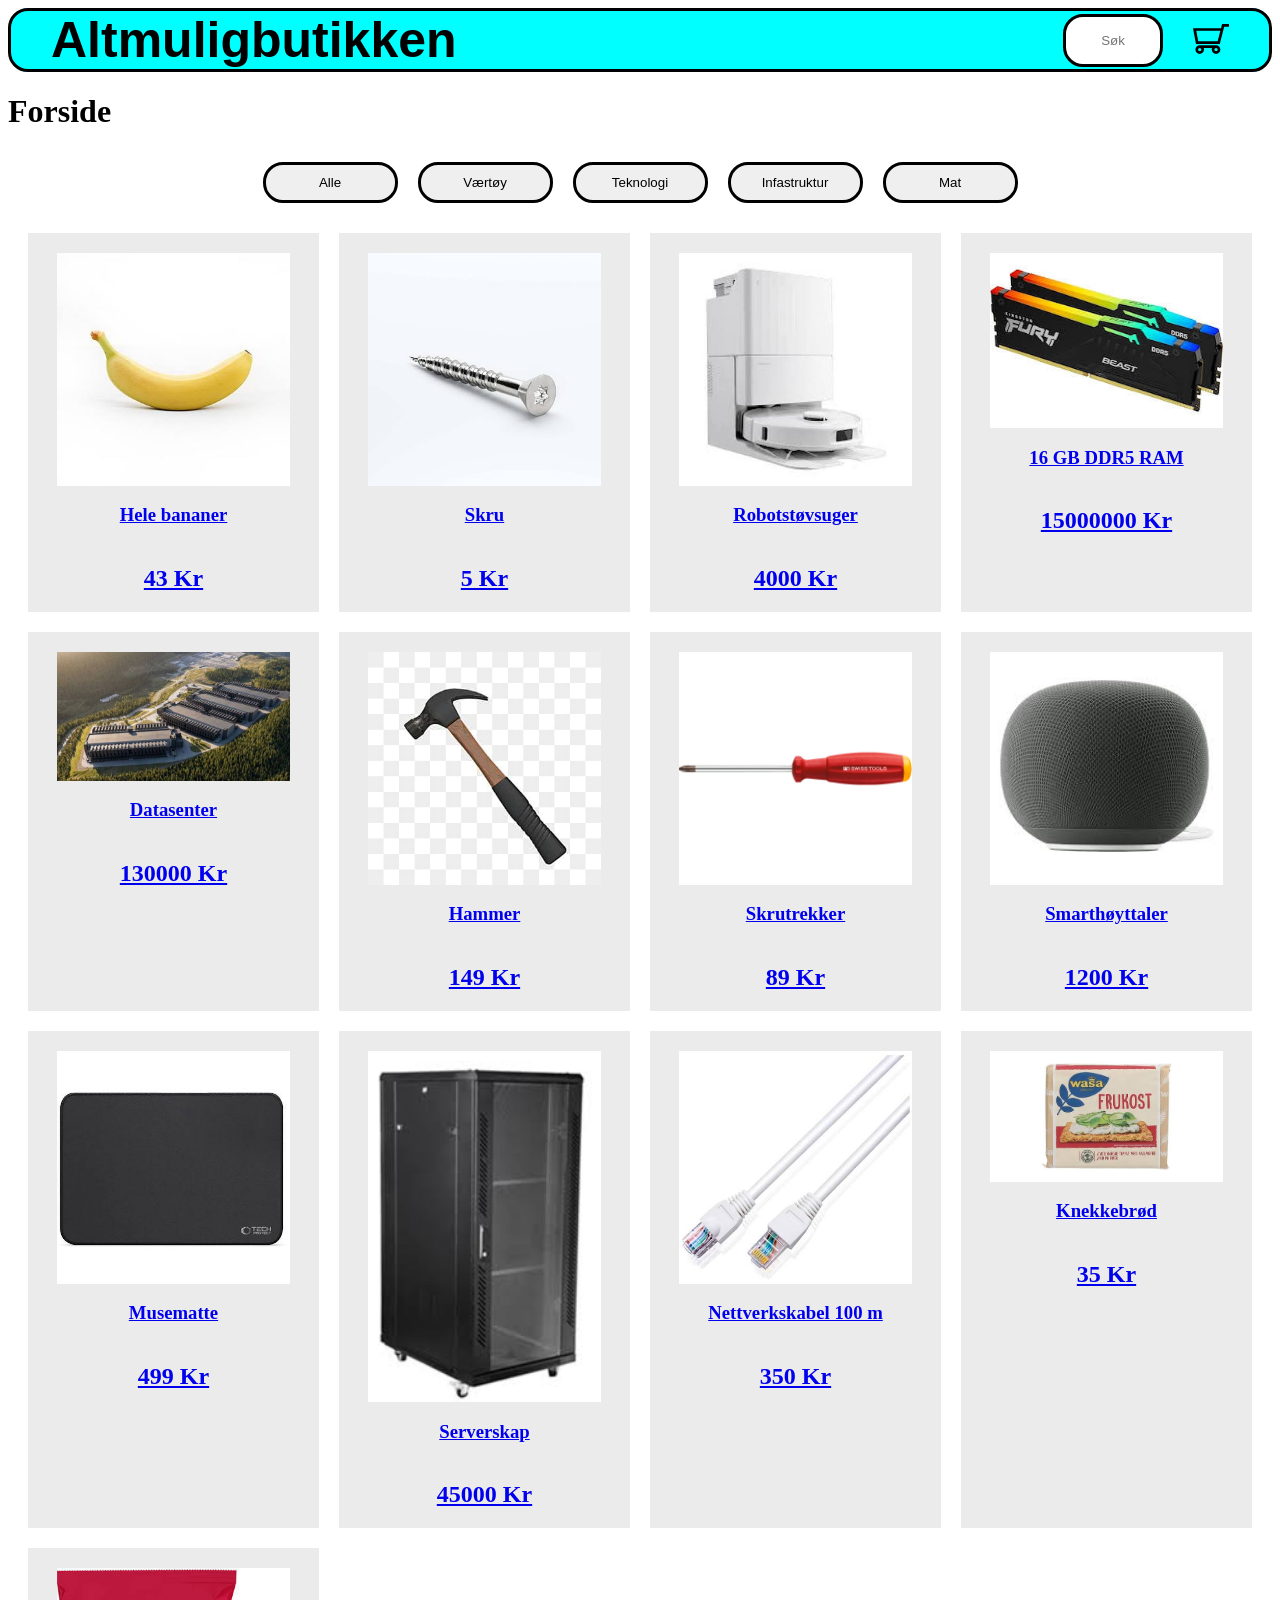
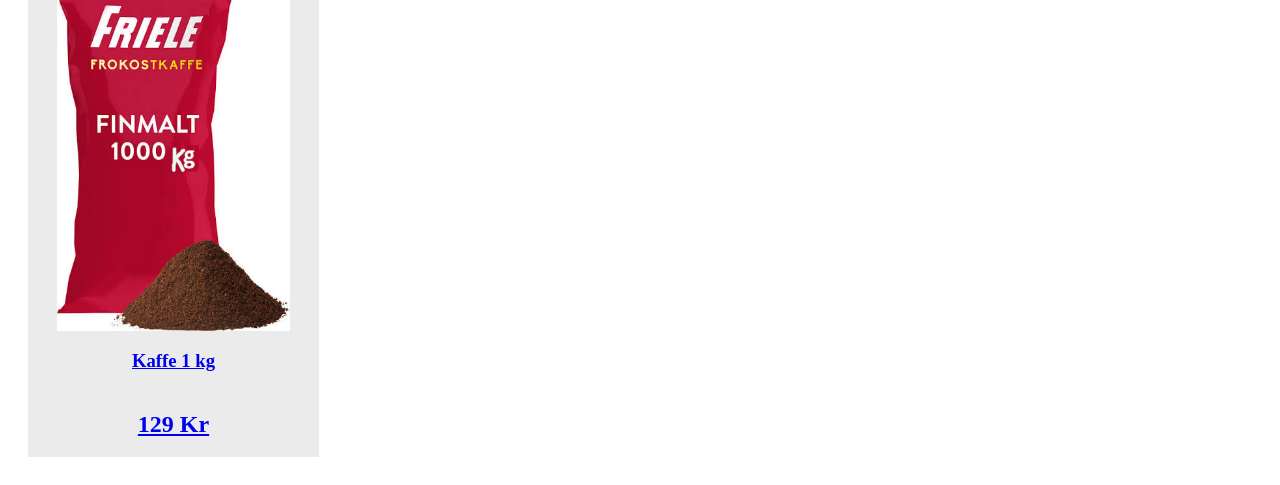
<file: index.html>
<!DOCTYPE html>
<html lang="no">
<head>
    <meta charset="UTF-8">
    <meta name="viewport" content="width=device-width, initial-scale=1.0">
    <title>Index</title>
    <link rel="stylesheet" href="style.css">
</head>
<body>

<div id="navbar">
    <a id="headline" href="index.html">Altmuligbutikken</a>
    <input type="text" id="sokefelt" placeholder="Søk">
    <a href="handlekurv.html">
        <img src="content_img/shopping-cart.svg" alt="handlekurv symbol">
        <div class="antallIKurv"></div>
    </a>

</div>

<h1>Forside</h1>
<div class="filter">
    <button class="filterKnapp" data-tag="alle">Alle</button>
    <button class="filterKnapp" data-tag="værtøy">Værtøy</button>
    <button class="filterKnapp" data-tag="teknologi">Teknologi</button>
    <button class="filterKnapp" data-tag="infastruktur">Infastruktur</button>
    <button class="filterKnapp" data-tag="mat">Mat</button>
</div>




<div class="grid" id="produktContainer">
    
</div>

<script src="script.js"></script>
</body>
</html>
</file>
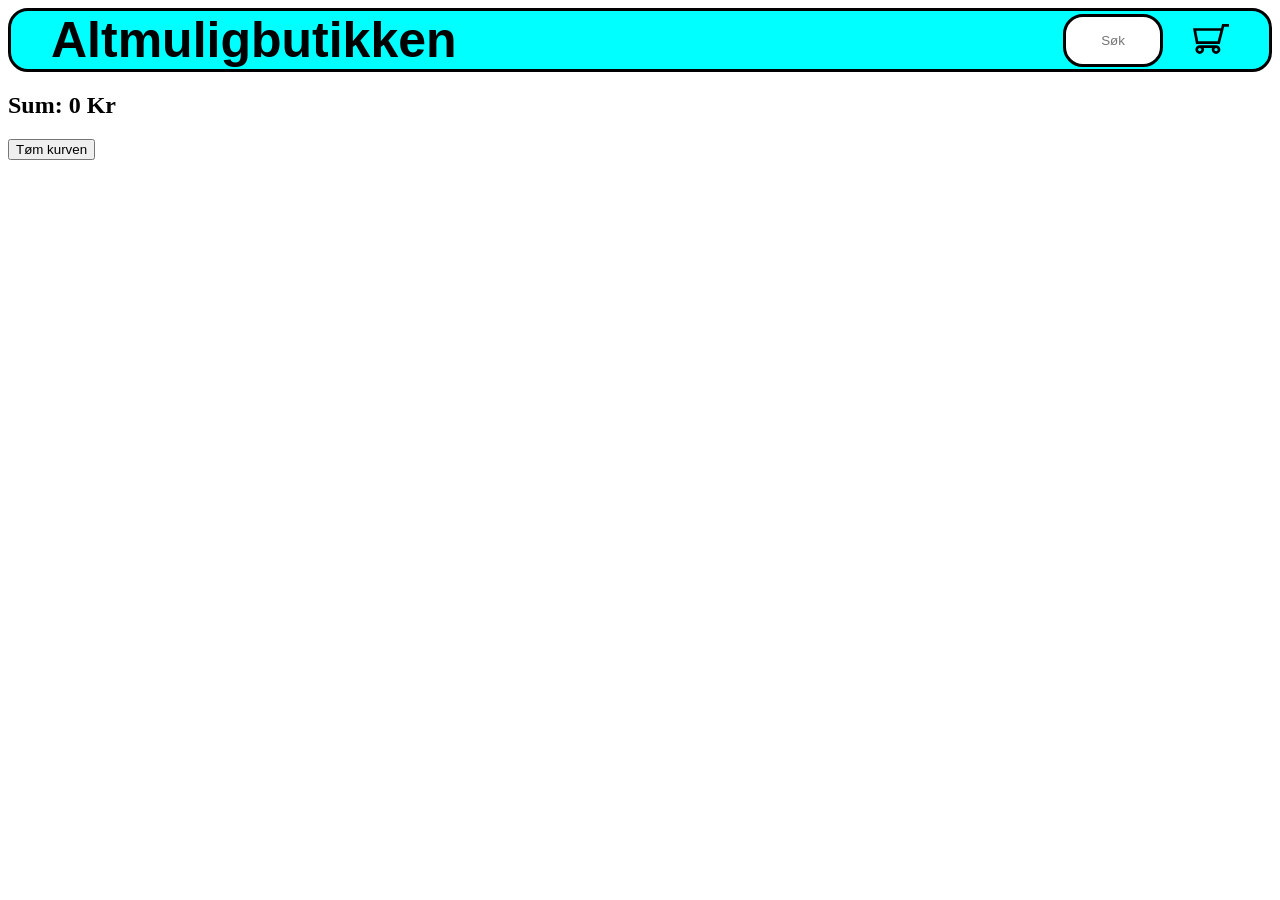
<file: handlekurv.html>
<!DOCTYPE html>
<html lang="no">
<head>
    <meta charset="UTF-8">
    <meta name="viewport" content="width=device-width, initial-scale=1.0">
    <title>handlekurv</title>
    <link rel="stylesheet" href="style.css">
</head>
<body>

<div id="navbar">
    <a id="headline" href="index.html">Altmuligbutikken</a>
    <input type="text" id="sokefelt" placeholder="Søk">
    <a href="handlekurv.html"><img src="content_img/shopping-cart.svg" alt="handlekurv symbol"></a>
</div>

<div id="kurv-innhold"></div>
<h2 id="sum"></h2>
<button id="tøm_kurv" onclick="tom_kurv()">Tøm kurven</button>

<script src="script.js"></script>
</body>
</html>
</file>
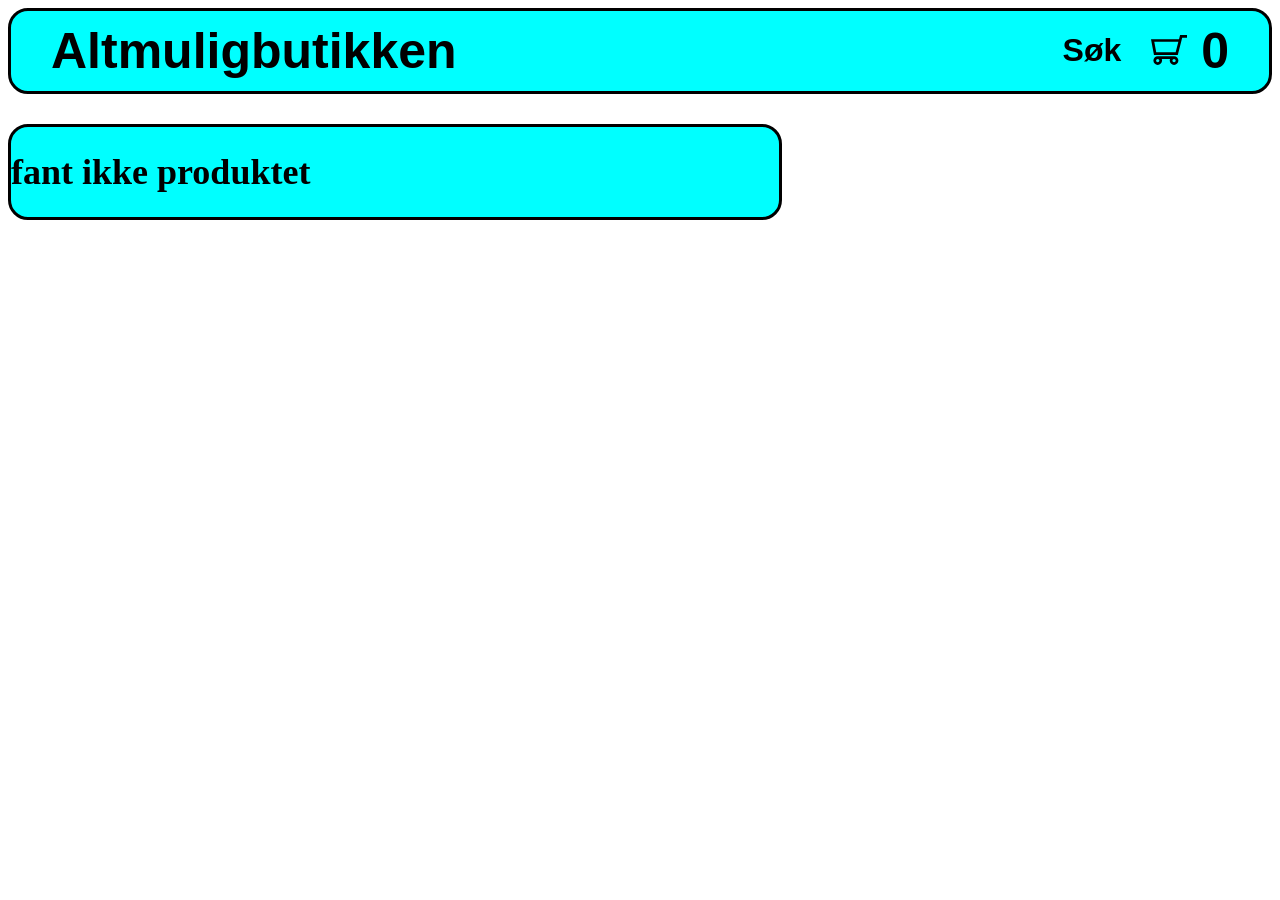
<file: product.html>
<!DOCTYPE html>
<html lang="no">
<head>
    <meta charset="UTF-8">
    <meta name="viewport" content="width=device-width, initial-scale=1.0">
    <title>Produkter</title>
    <link rel="stylesheet" href="style.css">
</head>
<body>

<div id="navbar">
    <a id="headline" href="index.html">Altmuligbutikken</a>
    <h1 id="søk">Søk</h1>
    <a href="handlekurv.html">
        <img src="content_img/shopping-cart.svg" alt="handlekurv symbol">
        <span id="antallIKurv">0</span>
    </a>
</div>

<div id="produkt-side">
    <img id="bilde" src="" alt="">
    <div id="info">
        <h1 id="navn"></h1>
        <h2 id="pris"></h2>
        <p id="beskrivelse"></p>
        <button onclick="add_kurv()">Legg til i handlekurv</button>
    </div>
</div>

<script src="script.js"></script>
</body>
</html>
</file>
<file: style.css>
#navbar {
    display: flex;
    justify-content: space-between;
    align-items: center;
    background-color: aqua;
    padding-left: 40px;
    padding-right: 40px;
    border-radius: 20vw;
    border: solid;
    border-radius: 20px;
    font-family: 'Gill Sans', 'Gill Sans MT', Calibri, 'Trebuchet MS', sans-serif;
}

#navbar a {
    font-size: 50px;
    text-decoration: none;
    color: black;
    font-weight: bold;
}

#navbar img {
    width: 4vh;
    padding-left: 30px;
}

#headline {
    flex-grow: 1;
}

.product {
    padding-top: 20px;
    display: flex;
    flex-direction: column;
    align-items: center;
    background-color: rgb(235, 235, 235);
}

.product img {
    width: 80%;
    height: auto;
    
}

.grid {
    display: grid;
    grid-template-columns: repeat(4, 1fr);
    gap: 20px;
    padding: 20px;
}


#produkt-side {
    border: solid;
    border-color: black;
    border-radius: 20px;
    background-color: aqua;
    display: flex;
    justify-self: center;
    margin-top: 30px;
    font-size: 2vh;
    width: 60vw;
    max-width: 900px;
}

#produkt-side img{
    margin: 20px;
    width: 50%;
    height: 50%;
}

#produkt-side button {
    background-color: aqua;
    border-radius: 20px;
    border-color: black;
    border: solid;
    width: 15vh;
    height: 6vh;
    font-size: 2vh;
    display: flex;
    bottom: 15vh;
}

button:active {
    background-color: gray;
}

#info {
    display: flex;
    flex-direction: column;
    margin-left: 5vh;
    font-size: larger;
}

#sokefelt {
    border-radius: 20px;
    border: solid;
    height: 5vh;
    width: 10vh;
    text-align: center;
    transition: width 0.3s;
}

#sokefelt:focus {
    width: 20vh;
    
}

.filter {
    display: flex;
    justify-content: center;
}

.filter button {
    border: solid;
    border-radius: 20px;
    width: 15vh;
    padding: 10px;
    margin: 10px;
}
</file>
